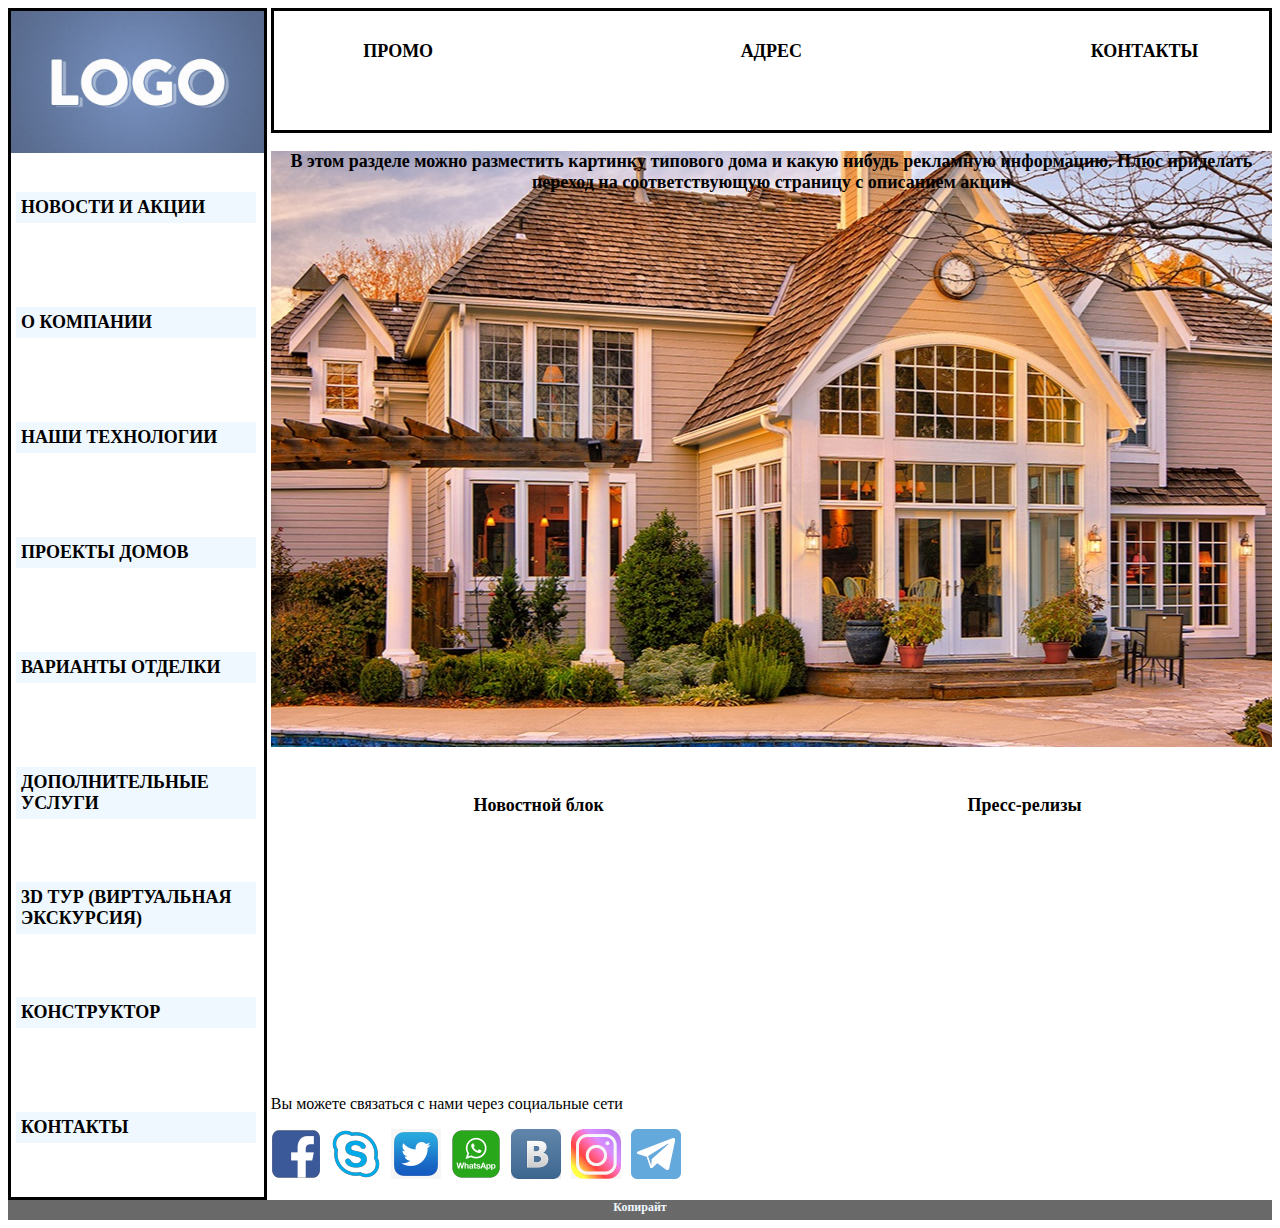
<file: index.html>
<!DOCTYPE html>
<html lang="en">
<head>
    <meta charset="UTF-8">
    <title> Page of House building company and LOGO </title>
    <link rel="stylesheet" href="css/main.css">
</head>
<body>
<div id="main">
    <!-- Правое меню -->
        <div id="r_block">
            <div id="logo">
                <img id = "logo1" src="img/logo.jpg" alt="логотип компании">
            </div>
            <div id="r_menu">
                <ul class="menu" id = "list_item">
                    <li class="item"><a href=""> Новости и акции  </a>
                        <ul>
                            <li><a href=""> Новости компании </a></li>
                            <li><a href=""> Пресс-релизы </a></li>
                            <li><a href="" class="brd"> Наши акции </a></li>
                        </ul>
                    </li>
                    <li class="item"><a href="html/about.html"> О компании </a>
                        <ul>
                            <li><a href=""> История компании </a></li>
                            <li><a href=""> Сертификаты и лицензии </a></li>
                            <li><a href=""> Опыт работы </a></li>
                            <li><a href="" class="brd"> Отзывы заказчиков </a></li>
                        </ul>
                    </li>
                    <li class="item"><a href=""> Наши технологии </a>
                        <ul>
                            <li><a href=""> Тема 1 </a></li>
                            <li><a href=""> Тема 2 </a></li>
                            <li><a href=""> Тема 3 </a></li>
                            <li><a href="" class="brd"> Тема 4 </a></li>
                        </ul>
                    </li>
                    <li class="item"><a href=""> Проекты домов </a>
                        <ul>
                            <li><a href=""> Эконом-класс </a></li>
                            <li><a href=""> Middle-класс </a></li>
                            <li><a href="" class="brd">Бизнес-класс</a></li>
                        </ul>
                    </li>
                    <li class="item"><a href=""> Варианты отделки </a>
                        <ul>
                            <li><a href=""> Эконом-класс </a></li>
                            <li><a href=""> Middle-класс </a></li>
                            <li><a href="" class="brd"> Бизнес-класс </a></li>
                        </ul>
                    </li>
                    <li class="item"><a href=""> Дополнительные услуги </a>
                        <ul>
                            <li><a href=""> Газоснабжение </a></li>
                            <li><a href=""> Водоснабжение </a></li>
                            <li><a href="" class="brd"> Электричество </a></li>
                        </ul>
                    </li>
                    <li class="item"><a href=""> 3D  тур (виртуальная экскурсия) </a>
                        <ul>
                            <li><a href=""> Тема 1 </a></li>
                            <li><a href=""> Тема 2 </a></li>
                            <li><a href="" class="brd"> Тема 3</a></li>
                        </ul>
                    </li>
                    <li class="item"><a href=""> Конструктор </a>
                        <ul>
                            <li><a href=""> Тема 1 </a></li>
                            <li><a href=""> Тема 2 </a></li>
                            <li><a href="" class="brd"> Тема 3</a></li>
                        </ul>
                    </li>
                    <li class="item"><a href=""> Контакты </a>
                        <ul>
                            <li><a href=""> Тема 1 </a></li>
                            <li><a href=""> Тема 2 </a></li>
                            <li><a href="" class="brd"> Тема 3</a></li>
                        </ul>
                    </li>
                </ul>
            </div>
        </div>
    <div id="l_item">
        <div id="l_up">
            <div id = "action"> Промо </div>
            <div id = "address"> Адрес  </div>
            <div id = "contact"> Контакты </div>
        </div>
        <div id="house">
           <p class ="description"> В этом разделе можно разместить картинку типового дома и какую нибудь рекламную
               информацию. Плюс приделать переход на соответствующую страницу с описанием акции </p>
        </div>
        <div id="news">
            <div class="press">
                <p class="description">  Новостной блок </p>
            </div>
            <div class="press">
                <p class="description">  Пресс-релизы  </p>
            </div>
        </div>
        <div>
            <p> Вы можете связаться с нами через социальные сети </p>
        </div>
        <div id = "social">
            <div id="social1"></div>
            <div id="social2"></div>
            <div id="social3"></div>
            <div id="social4"></div>
            <div id="social5"></div>
            <div id="social6"></div>
            <div id="social7"></div>
        </div>
    </div>


</div>
<div id="footer"> Копирайт </div>
</body>
</html>
</file>
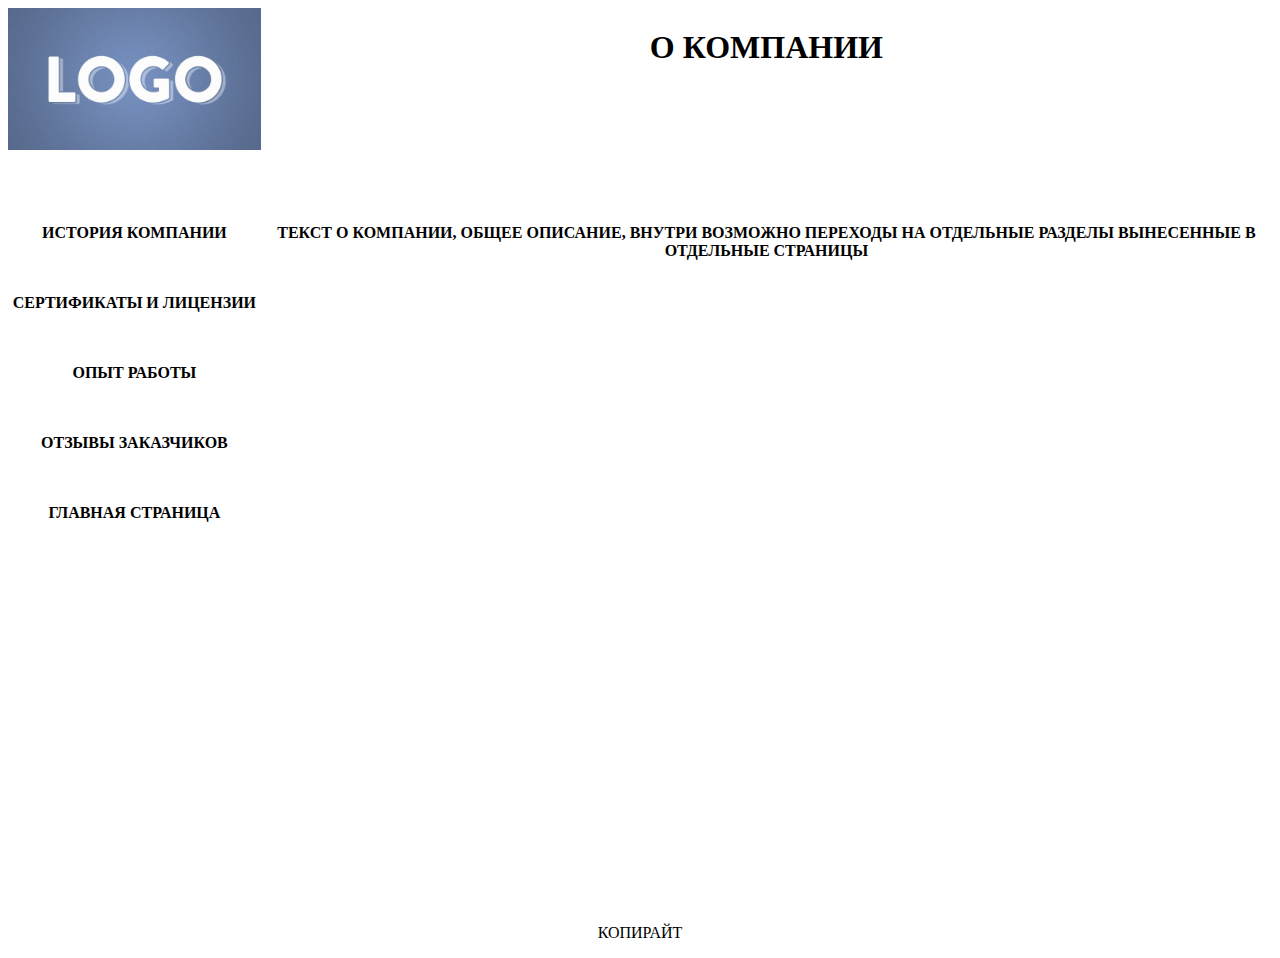
<file: html/about.html>
<!DOCTYPE html>
<html lang="en">
<head>
    <meta charset="UTF-8">
    <title>About company</title>
    <link rel="stylesheet" href="../css/main2.css">
</head>
<body>
<div id="main">
    <div id="logo">
        <img id="logopict" src="../img/logo.jpg" alt="Логотип компании">
    </div>
    <div id="zag">
        <h1> О компании </h1>
    </div>
    <div id="l_menu">
        <p class="item"><a class="link" href=""> История компании </a></p>
        <p class="item"><a class="link" href=""> Сертификаты и лицензии </a></p>
        <p class="item"><a class="link" href=""> Опыт работы </a></p>
        <p class="item"><a class="link" href=""> Отзывы заказчиков </a></p>
        <p class="item"><a class="link" href="../index.html"> Главная страница </a></p>
    </div>
    <div id="company">
        <p id="ab_com"> Текст о компании, общее описание, внутри возможно переходы
            на отдельные разделы вынесенные в отдельные страницы</p>
    </div>


</div>
<div id="footer">
    <p> Копирайт </p>
</div>
</body>
</html>
</file>
<file: css/main.css>
@import url('https://fonts.googleapis.com/css2?family=Roboto:ital,wght@0,100;0,300;0,400;0,500;0,700;0,900;1,100;1,300;1,400;1,500;1,700;1,900&display=swap');

header {
    font-size: large;
    text-align: center;
    font-weight: bold;
    background-color: darkkhaki;
    height: 5%;
}

header {
    font-family: "Roboto Light", "sans-serif";
}

#main {
    display: grid;
    width: 100%;
    grid-template-columns: 20% 80%;
    font-family: "Roboto Light", "sans-serif";

}

#r_block {
    border: solid black;
    float: left;
    width: 100%;
}
#logo1 {
    width: 100%;
    height: 10%;
}
.item {
    list-style-type: none;
    width: 95%;
    height: 50px;
    text-align: left;
    padding: 30px 0 30px 0;
    margin: 5px;
    vertical-align: middle;
    text-transform: uppercase;
    font-size: 18px;
    font-weight: bold;

}
#list_item {
    margin: 0;
    width: 100%;
    padding-inline-start: 0;
    vertical-align: middle;
}
#footer {
    background-color: dimgrey;
    height: 20px;
    color: aliceblue;
    text-align: center;
    font-size: 12px;
    font-weight: bold;
}
#l_up {
    height: 10%;
    border: solid black;
    display: grid;
    grid-template-columns: 25% 50% 25%;
}
#l_item {
    width: 99%;
    margin: 0 0 0 10px;
    float: right;
    font-family: "Roboto Light", "sans-serif";
}
#action, #contact, #address{
    padding: 30px 0;
    text-align: center;
    text-transform: uppercase;
    font-size: large;
    font-family: "Roboto Light", "sans-serif";
    font-weight: bold;
}
#house {
    background-image: url("../img/house2.jpg");
    background-position: center;
    height: 50%;
    width: 100%;
}
.description {
    font-size: large;
    font-family: "Roboto Light", "sans-serif";
    font-weight: bold;
    text-align: center;
    color: black;
}
#news {
    display: grid;
    grid-template-columns: 49% 49%;
    height: 25%;
    column-gap: 10px;
    margin: 30px 0 20px 30px;
}
#social {
    display: grid;
    grid-template-columns: repeat(9, 50px);
    column-gap: 10px;
    width: 100%;
    height: 50px;
}
#social1 {
    background-image: url("../img/facebooksmall.png");
}
#social2 {
    background-image: url("../img/scypesmall.png");
    }
#social3 {
    background-image: url("../img/twittersmall.png");
}
#social4 {
    background-image: url("../img/whatsappsmall.png");
}
#social5 {
    background-image: url("../img/vksmall.png");
}
#social6 {
    background-image: url("../img/instagramsmall.png");
}
#social7 {
    background-image: url("../img/telegramsmall.png");
}
ul {
    list-style: none; /* Для списка убираем маркеры */
    margin: 0; /* Нет отступов вокруг */
    padding: 0; /* Убираем поля вокруг текста */
    font-family: "Roboto Light", "sans-serif"; /* Рубленый шрифт для текста меню */
    font-size: 10pt; /* Размер названий в пункте меню */
}
li ul {
    position: absolute; /* Подменю позиционируются абсолютно */
    display: none; /* Скрываем подменю */
    margin-left: 300px; /* Сдвигаем подменю вправо */
    margin-top: -2em; /* Сдвигаем подменю вверх */
}
li a {
    display: block; /* Ссылка как блочный элемент */
    padding: 5px; /* Поля вокруг надписи */
    text-decoration: none; /* Подчеркивание у ссылок убираем */
    color: black; /* Цвет текста */
    background-color: aliceblue; /* Цвет фона */
    border-bottom: none; /* Границу снизу не проводим */
}
li a:hover {
    color: #ffe; /* Цвет текста активного пункта */
    background-color: #5488af; /* Цвет фона активного пункта */
}
li:hover ul {
    display: block; /* При выделении пункта курсором мыши отображается подменю */
}
.brd {
    border-bottom: 1px solid #ccc; /* Линия снизу */
}
</file>
<file: css/main2.css>
@import url('https://fonts.googleapis.com/css2?family=Roboto:ital,wght@0,100;0,300;0,400;0,500;0,700;0,900;1,100;1,300;1,400;1,500;1,700;1,900&display=swap');
body {
    height: 100%;
}
#main {
    display: grid;
    grid-column: 2;
    grid-row: 2;
    grid-template-columns: 20% 80%;
    grid-template-rows: 20% 80%;
    row-gap: 20px;
    height: 900px;

}
#logo {
    width: 100%;
    height: 15%;
}

#zag {
    width: 100%;
    text-transform: uppercase;
    font-family: "Roboto Light", "sans-serif";
    text-align: center;
    padding-bottom: 30px;

}
#logopict {
    width: inherit;
}
#l_menu {
    width: 100%;
    display: grid;
    grid-template-columns: 100%;
    grid-template-rows: repeat(5, 50px);
    row-gap: 20px;
    text-decoration: none;

}
.item {
    text-align: center;
    text-transform: uppercase;
    font-weight: bold;

}
#ab_com {
    text-align: center;
    text-transform: uppercase;
    font-weight: bold;
}
#footer {
    text-transform: uppercase;
    text-align: center;
}
.link {
    text-decoration: none;
    color: black;
}
</file>
